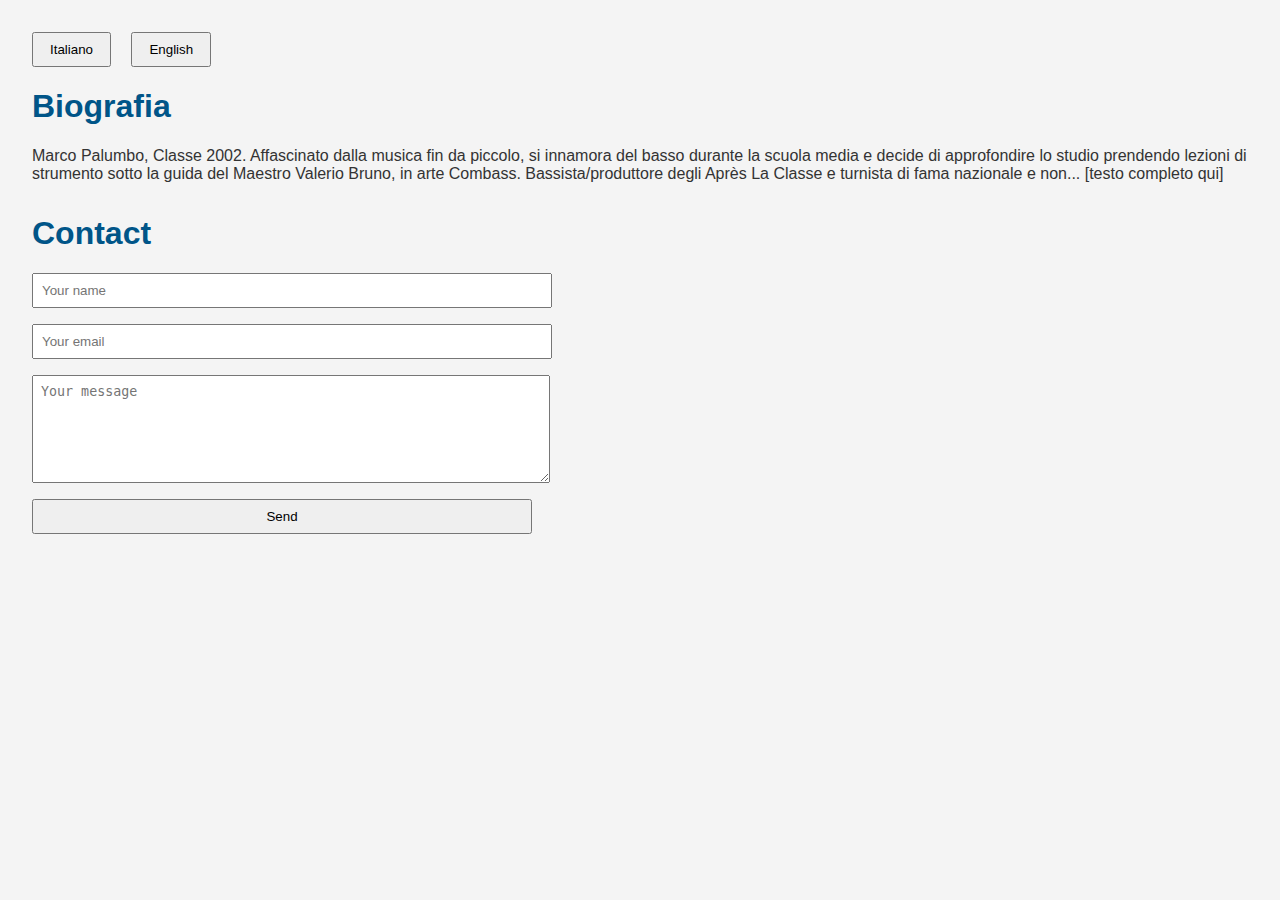
<file: bio 2.html>
<!DOCTYPE html>
<html lang="en">
<head>
    <meta charset="UTF-8">
    <title>Marco Palumbo - Biography</title>
    <style>
        body { font-family: Arial, sans-serif; margin: 2rem; background-color: #f4f4f4; color: #333; }
        .lang-switch { margin-bottom: 1rem; }
        .section { margin-bottom: 2rem; }
        button { padding: 0.5rem 1rem; margin-right: 1rem; cursor: pointer; }
        h1 { color: #005588; }
        form input, form textarea {
            display: block;
            width: 100%;
            max-width: 500px;
            margin-bottom: 1rem;
            padding: 0.5rem;
        }
    </style>
    <script>
        function switchLang(lang) {
            document.getElementById("bio-it").style.display = lang === "it" ? "block" : "none";
            document.getElementById("bio-en").style.display = lang === "en" ? "block" : "none";
        }
    </script>
</head>
<body>
    <div class="lang-switch">
        <button onclick="switchLang('it')">Italiano</button>
        <button onclick="switchLang('en')">English</button>
    </div>

    <div id="bio-it" class="section">
        <h1>Biografia</h1>
        <p>Marco Palumbo, Classe 2002. Affascinato dalla musica fin da piccolo, si innamora del basso durante la scuola media e decide di approfondire lo studio prendendo lezioni di strumento sotto la guida del Maestro Valerio Bruno, in arte Combass. Bassista/produttore degli Après La Classe e turnista di fama nazionale e non... [testo completo qui]</p>
    </div>

    <div id="bio-en" class="section" style="display:none">
        <h1>Biography</h1>
        <p>Marco Palumbo, born in 2002. Fascinated by music since childhood, he fell in love with the bass guitar during middle school and began studying under Maestro Valerio Bruno, known as Combass – bassist/producer of Après La Classe and a nationally renowned session player... [full English text here]</p>
    </div>

    <div class="section">
        <h1>Contact</h1>
        <form action="mailto:infopalumboma@gmail.com" method="post" enctype="text/plain">
            <input type="text" name="name" placeholder="Your name" required>
            <input type="email" name="email" placeholder="Your email" required>
            <textarea name="message" placeholder="Your message" rows="6" required></textarea>
            <input type="submit" value="Send">
        </form>
    </div>
</body>
</html>
</file>
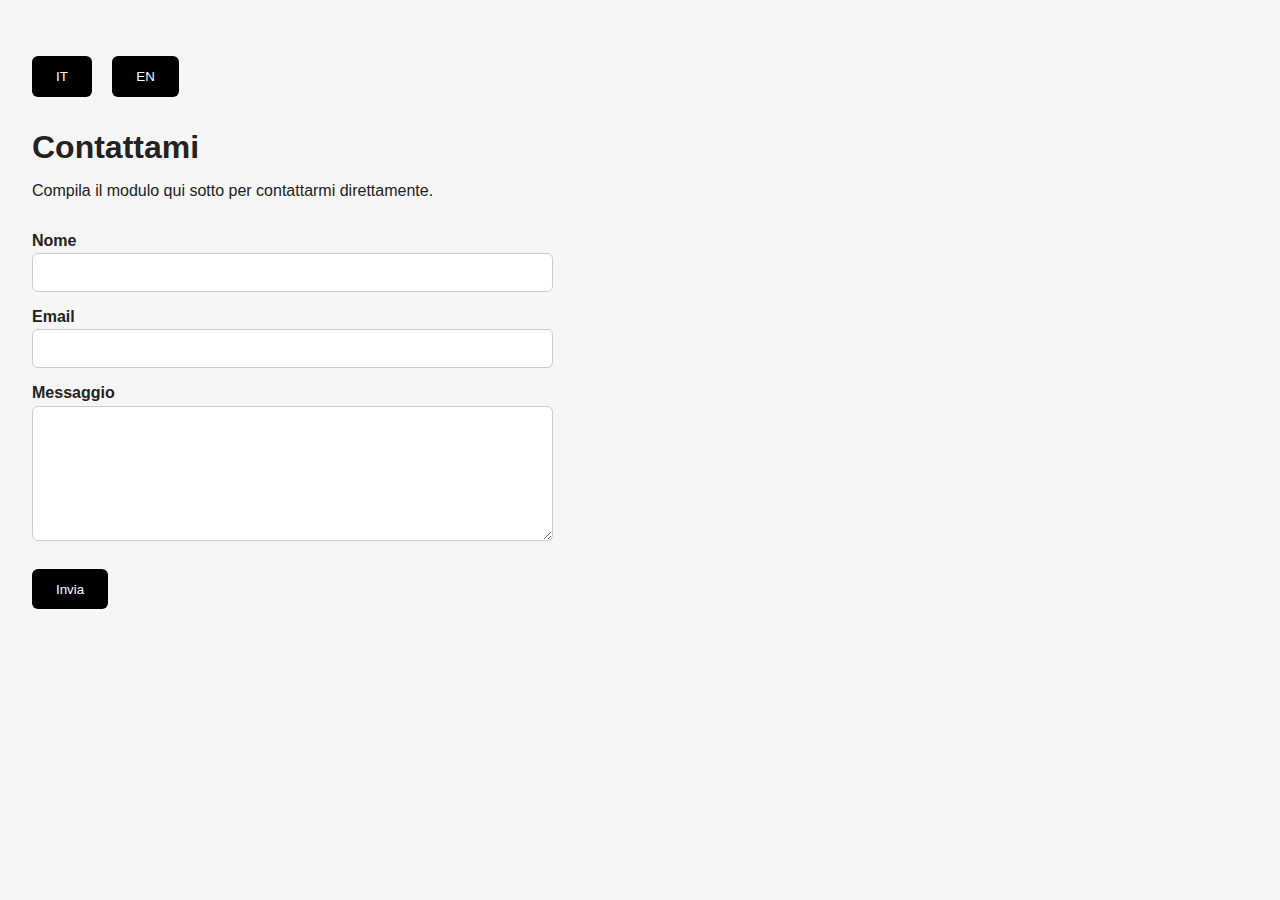
<file: contatti.html>
<!DOCTYPE html>
<html lang="it">
<head>
  <meta charset="UTF-8" />
  <meta name="viewport" content="width=device-width, initial-scale=1.0"/>
  <title>Contatti | Marco Palumbo</title>
  <style>
    body {
      font-family: sans-serif;
      margin: 0;
      padding: 2rem;
      background: #f6f6f6;
      color: #222;
    }
    h1 { font-size: 2rem; margin-bottom: 0.5rem; }
    form {
      max-width: 500px;
      margin-top: 2rem;
    }
    label {
      display: block;
      margin-top: 1rem;
      font-weight: bold;
    }
    input, textarea {
      width: 100%;
      padding: 0.6rem;
      margin-top: 0.2rem;
      border: 1px solid #ccc;
      border-radius: 6px;
      font-size: 1rem;
    }
    button {
      margin-top: 1.5rem;
      padding: 0.8rem 1.5rem;
      background: black;
      color: white;
      border: none;
      border-radius: 6px;
      cursor: pointer;
    }
    .lang-toggle {
      margin-bottom: 2rem;
    }
    .lang-toggle button {
      margin-right: 1rem;
    }
  </style>
</head>
<body>
  <div class="lang-toggle">
    <button onclick="toggleLang('it')">IT</button>
    <button onclick="toggleLang('en')">EN</button>
  </div>

  <div id="contact-it">
    <h1>Contattami</h1>
    <p>Compila il modulo qui sotto per contattarmi direttamente.</p>
    <form name="contact-it" method="POST" data-netlify="true">
      <input type="hidden" name="form-name" value="contact-it">
      <label for="nome">Nome</label>
      <input type="text" id="nome" name="nome" required />
      <label for="email">Email</label>
      <input type="email" id="email" name="email" required />
      <label for="messaggio">Messaggio</label>
      <textarea id="messaggio" name="messaggio" rows="6" required></textarea>
      <button type="submit">Invia</button>
    </form>
  </div>

  <div id="contact-en" style="display: none;">
    <h1>Contact Me</h1>
    <p>Fill out the form below to contact me directly.</p>
    <form name="contact-en" method="POST" data-netlify="true">
      <input type="hidden" name="form-name" value="contact-en">
      <label for="name">Name</label>
      <input type="text" id="name" name="name" required />
      <label for="email">Email</label>
      <input type="email" id="email" name="email" required />
      <label for="message">Message</label>
      <textarea id="message" name="message" rows="6" required></textarea>
      <button type="submit">Send</button>
    </form>
  </div>

  <script>
    function toggleLang(lang) {
      document.getElementById('contact-it').style.display = lang === 'it' ? 'block' : 'none';
      document.getElementById('contact-en').style.display = lang === 'en' ? 'block' : 'none';
    }
  </script>
</body>
</html>
</file>
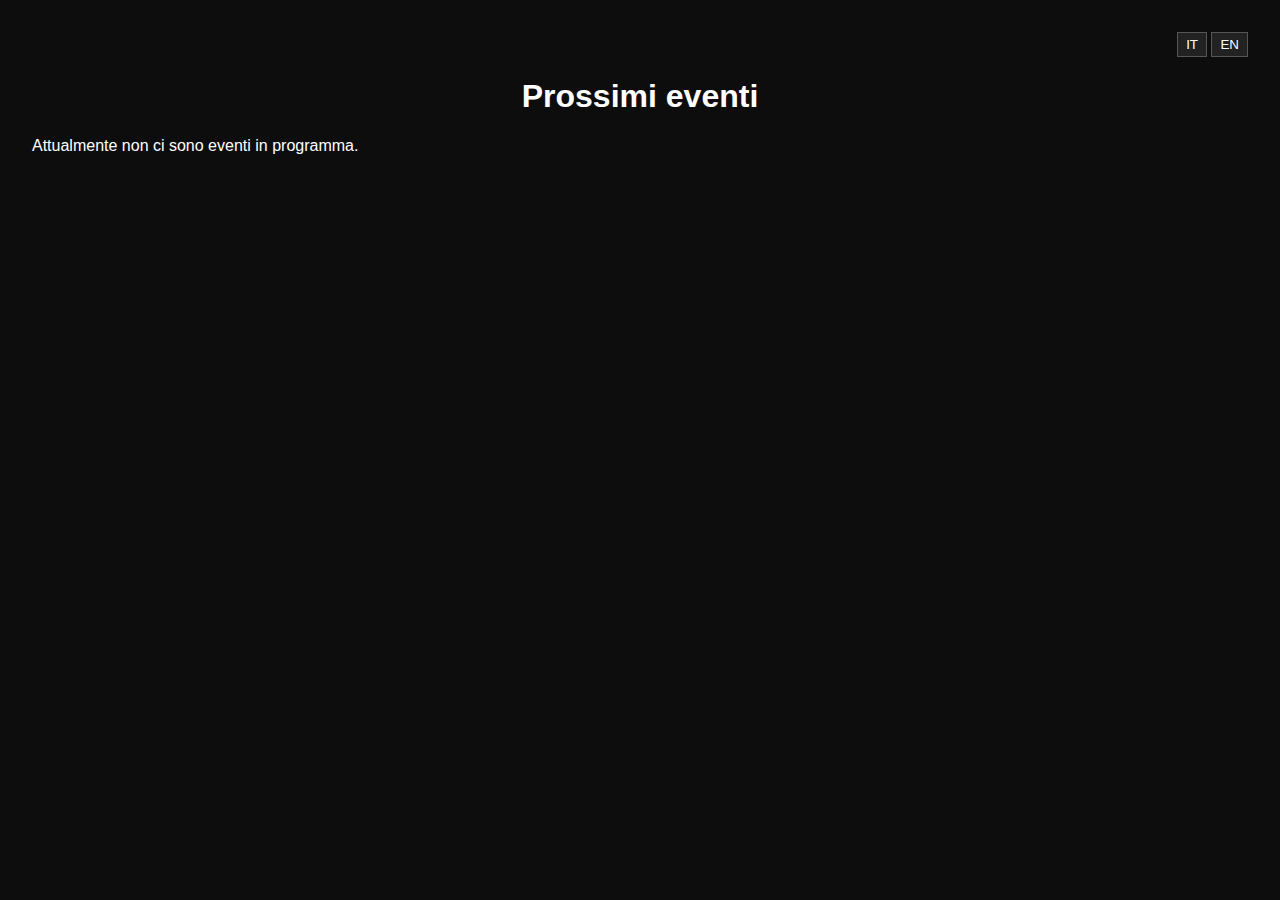
<file: eventi.html>
<!DOCTYPE html>
<html lang="it">
<head>
  <meta charset="UTF-8">
  <title>Eventi - Marco Palumbo</title>
  <style>
    body { font-family: Arial, sans-serif; background-color: #0d0d0d; color: #fff; margin: 0; padding: 2rem; }
    h1 { text-align: center; }
    .lang-toggle { text-align: right; margin-bottom: 1rem; }
    .lang-toggle button { background: #222; color: #fff; border: 1px solid #555; padding: 0.25rem 0.5rem; cursor: pointer; }
  </style>
  <script>
    function toggleLanguage(lang) {
      document.querySelectorAll('.it').forEach(e => e.style.display = lang === 'it' ? 'block' : 'none');
      document.querySelectorAll('.en').forEach(e => e.style.display = lang === 'en' ? 'block' : 'none');
    }
    window.onload = () => toggleLanguage('it');
  </script>
</head>
<body>
  <div class="lang-toggle">
    <button onclick="toggleLanguage('it')">IT</button>
    <button onclick="toggleLanguage('en')">EN</button>
  </div>
  <h1 class="it">Prossimi eventi</h1>
  <h1 class="en">Upcoming Events</h1>
  <p class="it">Attualmente non ci sono eventi in programma.</p>
  <p class="en">Currently no upcoming events scheduled.</p>
</body>
</html>
</file>
